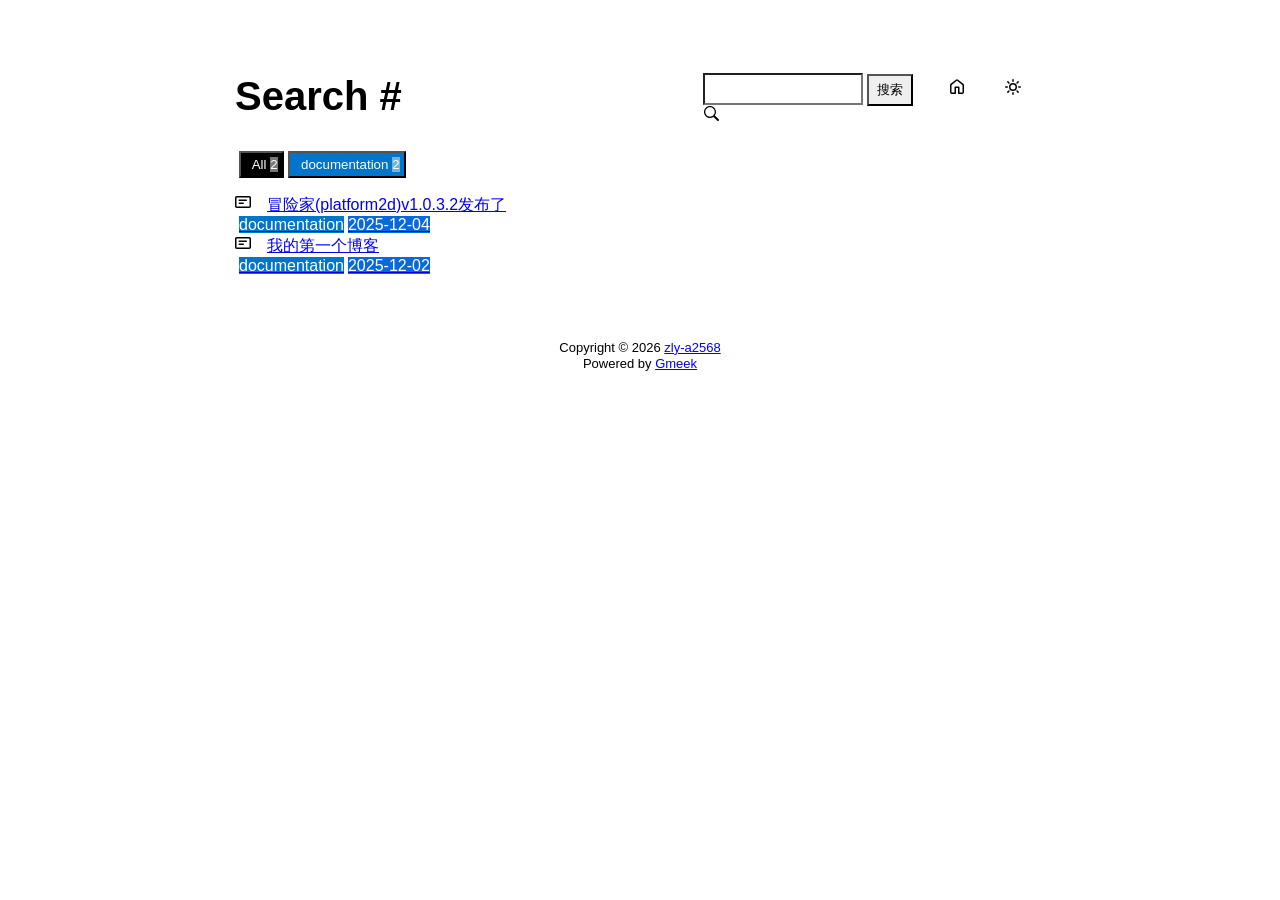
<file: docs/tag.html>
<!DOCTYPE html>
<html data-color-mode="light" data-dark-theme="dark" data-light-theme="light" lang="zh-CN">
<head>
    <meta content="text/html; charset=utf-8" http-equiv="content-type" />
    <meta name="viewport" content="width=device-width,initial-scale=1.0">
    <meta http-equiv="X-UA-Compatible" content="IE=edge">
    <link href='https://mirrors.sustech.edu.cn/cdnjs/ajax/libs/Primer/21.0.7/primer.css' rel='stylesheet' />
    
    <link rel="icon" href="https://avatars.githubusercontent.com/u/233685767?v=4"><script>
        let theme = localStorage.getItem("meek_theme") || "light";
        document.documentElement.setAttribute("data-color-mode", theme);
    </script>
<meta name="description" content="zly-a2568 search page">
<title>zly-a2568 - Tag</title>

</head>
<style>
body{box-sizing: border-box;min-width: 200px;max-width: 900px;margin: 20px auto;padding: 45px;font-size: 16px;font-family: sans-serif;line-height: 1.25;}
#header{display:flex;padding-bottom:8px;border-bottom: 1px solid var(--borderColor-muted, var(--color-border-muted));margin-bottom: 16px;}
#footer {margin-top:64px; text-align: center;font-size: small;}

</style>

<style>
.tagTitle{margin:auto 0;font-size:40px;font-weight:bold;overflow:hidden;white-space:nowrap;text-overflow:ellipsis;}
.title-right{display:flex;margin:auto 0 0 auto;}
.title-right .circle{padding: 14px 16px;margin-right:8px;}

.subnav-search{width:222px;margin-top:8px;margin-right:8px;}
.subnav-search-input{width:160px;border-top-right-radius:0px;border-bottom-right-radius:0px;}
.subnav-search button{padding:5px 8px;border-top-left-radius:0px;border-bottom-left-radius:0px;}

.SideNav-icon{margin-right:16px}
.Label{color: #fff;margin-left:4px;}
#taglabel .Label {margin-bottom:8px;}
.Counter{color:#fff;background-color:rgba(234, 238, 242, 0.5)}

.genTime{float: right;}
.d-flex{min-width:0;}
.listTitle{overflow:hidden;white-space:nowrap;text-overflow: ellipsis;max-width: 100%;}
.listLabels{white-space:nowrap;}

@media (max-width: 600px) {
    body { padding: 8px;}
    .tagTitle{display:none;}
    .LabelTime{display:none;}
}
</style>


<body>
    <div id="header">
<span class="tagTitle"><span>Loading</span><span class="AnimatedEllipsis"></span></span>
<div class="title-right">
    <div class="subnav-search">
        <input type="search" class="form-control subnav-search-input float-left" aria-label="Search site" value="" style="height:32px;">
        <button class="btn float-left" type="submit" onclick="javascript:searchShow()">搜索</button>
        <svg class="subnav-search-icon octicon octicon-search" width="16" height="16" viewBox="0 0 16 16" aria-hidden="true">
            <path id="searchSVG" fill-rule="evenodd"></path>
        </svg>
    </div>
    <a href="https://zly-a2568.github.io" id="buttonHome" class="btn btn-invisible circle" title="首页">
        <svg class="octicon" width="16" height="16">
            <path id="pathHome" fill-rule="evenodd"></path>
        </svg>
    </a>
    <a class="btn btn-invisible circle" onclick="modeSwitch()" title="切换主题">
        <svg class="octicon" width="16" height="16" >
            <path id="themeSwitch" fill-rule="evenodd"></path>
        </svg>
    </a>
</div>
</div>
    <div id="content">
<div id="taglabel" style="margin-bottom:8px;"></div>
<nav class="SideNav"></nav>
<div class="notFind" style="display:none;font-size:24px;margin:8px;">Not Find</div>
</div>
    <div id="footer"><div id="footer1">Copyright © <span id="copyrightYear"></span> <a href="https://zly-a2568.github.io">zly-a2568</a></div>
<div id="footer2">
    <span id="runday"></span><span>Powered by <a href="https://meekdai.com/Gmeek.html" target="_blank">Gmeek</a></span>
</div>

<script>
var now=new Date();
document.getElementById("copyrightYear").innerHTML=now.getFullYear();

if(""!=""){
    var startSite=new Date("");
    var diff=now.getTime()-startSite.getTime();
    var diffDay=Math.floor(diff/(1000*60*60*24));
    document.getElementById("runday").innerHTML="网站运行"+diffDay+"天"+" • ";
}
</script></div>
</body>
<script>
var IconList={'sun': 'M8 10.5a2.5 2.5 0 100-5 2.5 2.5 0 000 5zM8 12a4 4 0 100-8 4 4 0 000 8zM8 0a.75.75 0 01.75.75v1.5a.75.75 0 01-1.5 0V.75A.75.75 0 018 0zm0 13a.75.75 0 01.75.75v1.5a.75.75 0 01-1.5 0v-1.5A.75.75 0 018 13zM2.343 2.343a.75.75 0 011.061 0l1.06 1.061a.75.75 0 01-1.06 1.06l-1.06-1.06a.75.75 0 010-1.06zm9.193 9.193a.75.75 0 011.06 0l1.061 1.06a.75.75 0 01-1.06 1.061l-1.061-1.06a.75.75 0 010-1.061zM16 8a.75.75 0 01-.75.75h-1.5a.75.75 0 010-1.5h1.5A.75.75 0 0116 8zM3 8a.75.75 0 01-.75.75H.75a.75.75 0 010-1.5h1.5A.75.75 0 013 8zm10.657-5.657a.75.75 0 010 1.061l-1.061 1.06a.75.75 0 11-1.06-1.06l1.06-1.06a.75.75 0 011.06 0zm-9.193 9.193a.75.75 0 010 1.06l-1.06 1.061a.75.75 0 11-1.061-1.06l1.06-1.061a.75.75 0 011.061 0z', 'moon': 'M9.598 1.591a.75.75 0 01.785-.175 7 7 0 11-8.967 8.967.75.75 0 01.961-.96 5.5 5.5 0 007.046-7.046.75.75 0 01.175-.786zm1.616 1.945a7 7 0 01-7.678 7.678 5.5 5.5 0 107.678-7.678z', 'sync': 'M1.705 8.005a.75.75 0 0 1 .834.656 5.5 5.5 0 0 0 9.592 2.97l-1.204-1.204a.25.25 0 0 1 .177-.427h3.646a.25.25 0 0 1 .25.25v3.646a.25.25 0 0 1-.427.177l-1.38-1.38A7.002 7.002 0 0 1 1.05 8.84a.75.75 0 0 1 .656-.834ZM8 2.5a5.487 5.487 0 0 0-4.131 1.869l1.204 1.204A.25.25 0 0 1 4.896 6H1.25A.25.25 0 0 1 1 5.75V2.104a.25.25 0 0 1 .427-.177l1.38 1.38A7.002 7.002 0 0 1 14.95 7.16a.75.75 0 0 1-1.49.178A5.5 5.5 0 0 0 8 2.5Z', 'home': 'M6.906.664a1.749 1.749 0 0 1 2.187 0l5.25 4.2c.415.332.657.835.657 1.367v7.019A1.75 1.75 0 0 1 13.25 15h-3.5a.75.75 0 0 1-.75-.75V9H7v5.25a.75.75 0 0 1-.75.75h-3.5A1.75 1.75 0 0 1 1 13.25V6.23c0-.531.242-1.034.657-1.366l5.25-4.2Zm1.25 1.171a.25.25 0 0 0-.312 0l-5.25 4.2a.25.25 0 0 0-.094.196v7.019c0 .138.112.25.25.25H5.5V8.25a.75.75 0 0 1 .75-.75h3.5a.75.75 0 0 1 .75.75v5.25h2.75a.25.25 0 0 0 .25-.25V6.23a.25.25 0 0 0-.094-.195Z', 'search': 'M15.7 13.3l-3.81-3.83A5.93 5.93 0 0 0 13 6c0-3.31-2.69-6-6-6S1 2.69 1 6s2.69 6 6 6c1.3 0 2.48-.41 3.47-1.11l3.83 3.81c.19.2.45.3.7.3.25 0 .52-.09.7-.3a.996.996 0 0 0 0-1.41v.01zM7 10.7c-2.59 0-4.7-2.11-4.7-4.7 0-2.59 2.11-4.7 4.7-4.7 2.59 0 4.7 2.11 4.7 4.7 0 2.59-2.11 4.7-4.7 4.7z', 'post': 'M0 3.75C0 2.784.784 2 1.75 2h12.5c.966 0 1.75.784 1.75 1.75v8.5A1.75 1.75 0 0 1 14.25 14H1.75A1.75 1.75 0 0 1 0 12.25Zm1.75-.25a.25.25 0 0 0-.25.25v8.5c0 .138.112.25.25.25h12.5a.25.25 0 0 0 .25-.25v-8.5a.25.25 0 0 0-.25-.25ZM3.5 6.25a.75.75 0 0 1 .75-.75h7a.75.75 0 0 1 0 1.5h-7a.75.75 0 0 1-.75-.75Zm.75 2.25h4a.75.75 0 0 1 0 1.5h-4a.75.75 0 0 1 0-1.5Z'};
var utterancesLoad=0;

let themeSettings={
    "dark": ["dark","moon","#00f0ff","dark-blue"],
    "light": ["light","sun","#ff5000","github-light"],
    "auto": ["auto","sync","","preferred-color-scheme"]
};
function changeTheme(mode, icon, color, utheme){
    document.documentElement.setAttribute("data-color-mode",mode);
    document.getElementById("themeSwitch").setAttribute("d",value=IconList[icon]);
    document.getElementById("themeSwitch").parentNode.style.color=color;
    if(utterancesLoad==1){utterancesTheme(utheme);}
}
function modeSwitch(){
    let currentMode=document.documentElement.getAttribute('data-color-mode');
    let newMode = currentMode === "light" ? "dark" : currentMode === "dark" ? "auto" : "light";
    localStorage.setItem("meek_theme", newMode);
    if(themeSettings[newMode]){
        changeTheme(...themeSettings[newMode]);
    }
}
function utterancesTheme(theme){
    const message={type:'set-theme',theme: theme};
    const iframe=document.getElementsByClassName('utterances-frame')[0];
    iframe.contentWindow.postMessage(message,'https://utteranc.es');
}
if(themeSettings[theme]){changeTheme(...themeSettings[theme]);}
console.log("\n %c Gmeek last https://github.com/Meekdai/Gmeek \n","padding:5px 0;background:#02d81d;color:#fff");
</script>

<script>
document.getElementById("pathHome").setAttribute("d",IconList["home"]);
document.getElementById("searchSVG").setAttribute("d",IconList["search"]);

tagList=[];
labelsCount={};
jsonData='';
let requestJson="postList.json"
let request=new XMLHttpRequest();
request.open("GET",requestJson);
request.responseType='text';
request.send();
request.onload=function(){
    jsonData=JSON.parse(request.response);
    console.log(jsonData);
    showList(labelsCount);
    setClassDisplay(decodeURI(window.location.hash.slice(1)));
}

function showList(labelsCount){
    let SideNav=document.getElementsByClassName("SideNav")[0];
    SideNav.classList.add("border");
    let taglabel=document.getElementById("taglabel");

    jsonData['labelColorDict']["All"]="#000";
    labelsCount["All"]=0;
    for (let key in jsonData) {
        if (key !== 'labelColorDict' && Array.isArray(jsonData[key]['labels'])) {
            labelsCount["All"]++;
            for (let label of jsonData[key]['labels']) {
                labelsCount[label] = (labelsCount[label] || 0) + 1;
            }
        }
    }

    let sortedLabelsList = Object.keys(labelsCount).sort((a, b) => labelsCount[b] - labelsCount[a]);
    for (let label of sortedLabelsList) {
        tagList.push(label);
        let showLabels = document.createElement("button");
        showLabels.setAttribute("class", "Label");
        showLabels.setAttribute("style", "background-color:" + jsonData['labelColorDict'][label]+";padding:4px;");
        showLabels.innerHTML="&nbsp;&nbsp;"+label+" ";
        showLabels.setAttribute("onclick", "javascript:updateShowTag('" + label + "');");

        let LabelNum=document.createElement("span");
        LabelNum.setAttribute("class","Counter");
        LabelNum.innerHTML=labelsCount[label];
        showLabels.appendChild(LabelNum);
        taglabel.appendChild(showLabels);
    }

    for(i in jsonData){
        if(i!='labelColorDict'){
            let div=document.createElement("div");
            div.setAttribute("class","lists "+jsonData[i]['labels'].join(" "));
            let item=document.createElement("a");
            item.setAttribute("class","SideNav-item d-flex flex-items-center flex-justify-between");
            item.setAttribute("href",jsonData[i]['postUrl']);

            let center=document.createElement("div");
            center.setAttribute("class","d-flex flex-items-center");

            svg=document.createElementNS('http://www.w3.org/2000/svg','svg');
            path=document.createElementNS("http://www.w3.org/2000/svg","path"); 
            span=document.createElement("span");
            svg.setAttributeNS(null,"class","SideNav-icon octicon");
            svg.setAttributeNS(null,"style","width:16px;height:16px");
            path.setAttributeNS(null, "d", IconList["post"]);
            svg.appendChild(path);

            let title=document.createElement("span");
            title.setAttribute("class","listTitle");
            title.innerHTML=jsonData[i]['postTitle'];
            center.appendChild(svg);
            center.appendChild(title);

            let listLabels=document.createElement("div");
            listLabels.setAttribute("class","listLabels");
            
            for(label of jsonData[i]['labels']){
                let LabelName=document.createElement("span");
                LabelName.setAttribute("class","Label LabelName");
                LabelName.setAttribute("style","background-color:"+jsonData['labelColorDict'][label]);
                LabelName.innerHTML=label;
                listLabels.appendChild(LabelName);
            }
            let LabelTime=document.createElement("span");
            LabelTime.setAttribute("class","Label LabelTime");
            LabelTime.setAttribute("style","background-color:"+jsonData[i]['dateLabelColor']);
            LabelTime.innerHTML=jsonData[i]['createdDate'];
            listLabels.appendChild(LabelTime);

            item.appendChild(center);
            item.appendChild(listLabels);
            div.appendChild(item);
            SideNav.appendChild(div);
        }
    }
}

function updateShowTag(label){
    if(window.location.hash.slice(1)!=encodeURI(label)){
        window.location.hash="#"+(label);
        setClassDisplay(label);
    }
}

function setClassDisplay(label){
    let lists = document.getElementsByClassName("lists");
    let tagTitle = document.getElementsByClassName("tagTitle")[0];
    tagTitle.innerHTML="Tag #"+label;
    document.title=label+" - zly-a2568";
    document.getElementsByClassName("subnav-search-input")[0].value='';
    if(label=="All"){
        for(let i = 0; i < lists.length; i++){lists[i].style.display='block';}
        document.getElementsByClassName("notFind")[0].style.display='none';
    }
    else if(tagList.indexOf(label)!=-1){
        for(let i = 0; i < lists.length; i++){
            lists[i].style.display='none';
        }

        let labels = document.getElementsByClassName(label);
        for(let i = 0; i < labels.length; i++){
            labels[i].style.display='block';
        }
        document.getElementsByClassName("notFind")[0].style.display='none';
    }
    else{
        document.getElementsByClassName("subnav-search-input")[0].value=label;
        searchShow();
    }
}

function searchShow(){
    let lists = document.getElementsByClassName("lists");
    let tagTitle = document.getElementsByClassName("tagTitle")[0];
    let searchInput = document.getElementsByClassName("subnav-search-input")[0].value;
    tagTitle.innerHTML="Search #"+searchInput;
    if(searchInput==''){document.title="Search - zly-a2568";}
    else{document.title=searchInput+" - zly-a2568";}
    let a=0;
    window.location.hash="#"+(searchInput);
    for(let i = 0; i < lists.length; i++){
        if(lists[i].childNodes[0].childNodes[0].childNodes[1].innerHTML.toUpperCase().indexOf(searchInput.toUpperCase())==-1){lists[i].style.display='none';}
        else{lists[i].style.display='block';a=a+1;}
    }
    if(a==0){
        let notFind=document.getElementsByClassName("notFind")[0];
        notFind.style.display='block';
        notFind.innerHTML='Not Find "'+searchInput+'"';
    }
    else{document.getElementsByClassName("notFind")[0].style.display='none';}
}

</script>

</html>
</file>
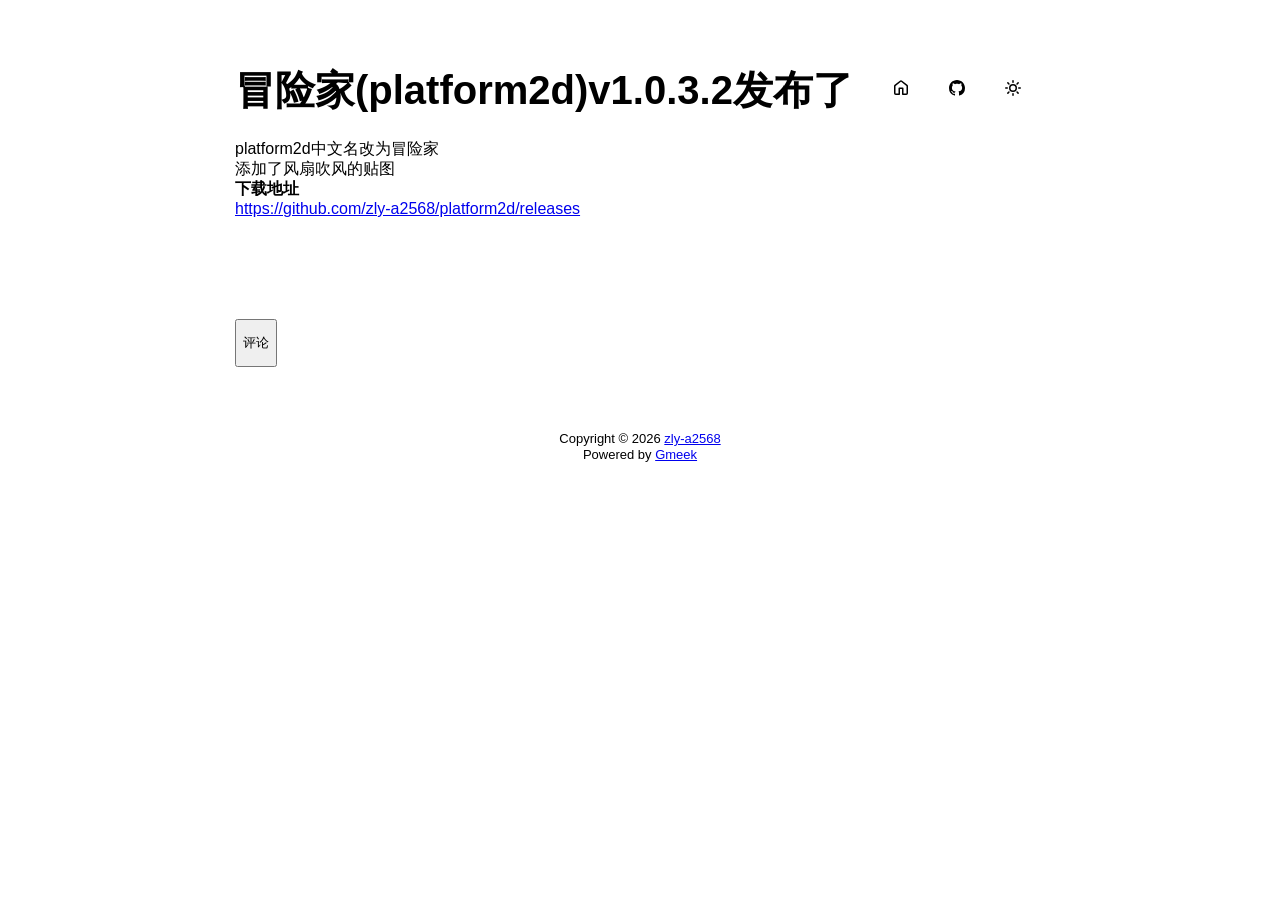
<file: docs/post/mao-xian-jia-(platform2d)v1.0.3.2-fa-bu-le.html>
<!DOCTYPE html>
<html data-color-mode="light" data-dark-theme="dark" data-light-theme="light" lang="zh-CN">
<head>
    <meta content="text/html; charset=utf-8" http-equiv="content-type" />
    <meta name="viewport" content="width=device-width,initial-scale=1.0">
    <meta http-equiv="X-UA-Compatible" content="IE=edge">
    <link href='https://mirrors.sustech.edu.cn/cdnjs/ajax/libs/Primer/21.0.7/primer.css' rel='stylesheet' />
    
    <link rel="icon" href="https://avatars.githubusercontent.com/u/233685767?v=4"><script>
        let theme = localStorage.getItem("meek_theme") || "light";
        document.documentElement.setAttribute("data-color-mode", theme);
    </script>
<meta name="description" content="platform2d中文名改为冒险家
添加了风扇吹风的贴图
**下载地址**
[https://github.com/zly-a2568/platform2d/releases](url)。">
<meta property="og:title" content="冒险家(platform2d)v1.0.3.2发布了">
<meta property="og:description" content="platform2d中文名改为冒险家
添加了风扇吹风的贴图
**下载地址**
[https://github.com/zly-a2568/platform2d/releases](url)。">
<meta property="og:type" content="article">
<meta property="og:url" content="https://zly-a2568.github.io/post/mao-xian-jia-%28platform2d%29v1.0.3.2-fa-bu-le.html">
<meta property="og:image" content="https://avatars.githubusercontent.com/u/233685767?v=4">
<title>冒险家(platform2d)v1.0.3.2发布了</title>



</head>
<style>
body{box-sizing: border-box;min-width: 200px;max-width: 900px;margin: 20px auto;padding: 45px;font-size: 16px;font-family: sans-serif;line-height: 1.25;}
#header{display:flex;padding-bottom:8px;border-bottom: 1px solid var(--borderColor-muted, var(--color-border-muted));margin-bottom: 16px;}
#footer {margin-top:64px; text-align: center;font-size: small;}

</style>

<style>
.postTitle{margin: auto 0;font-size:40px;font-weight:bold;}
.title-right{display:flex;margin:auto 0 0 auto;}
.title-right .circle{padding: 14px 16px;margin-right:8px;}
#postBody{border-bottom: 1px solid var(--color-border-default);padding-bottom:36px;}
#postBody hr{height:2px;}
#cmButton{height:48px;margin-top:48px;}
#comments{margin-top:64px;}
.g-emoji{font-size:24px;}
@media (max-width: 600px) {
    body {padding: 8px;}
    .postTitle{font-size:24px;}
}

</style>




<body>
    <div id="header">
<h1 class="postTitle">冒险家(platform2d)v1.0.3.2发布了</h1>
<div class="title-right">
    <a href="https://zly-a2568.github.io" id="buttonHome" class="btn btn-invisible circle" title="首页">
        <svg class="octicon" width="16" height="16">
            <path id="pathHome" fill-rule="evenodd"></path>
        </svg>
    </a>
    
    <a href="https://github.com/zly-a2568/zly-a2568.github.io/issues/2" target="_blank" class="btn btn-invisible circle" title="Issue">
        <svg class="octicon" width="16" height="16">
            <path id="pathIssue" fill-rule="evenodd"></path>
        </svg>
    </a>
    

    <a class="btn btn-invisible circle" onclick="modeSwitch();" title="切换主题">
        <svg class="octicon" width="16" height="16" >
            <path id="themeSwitch" fill-rule="evenodd"></path>
        </svg>
    </a>

</div>
</div>
    <div id="content">
<div class="markdown-body" id="postBody"><p>platform2d中文名改为冒险家<br>
添加了风扇吹风的贴图<br>
<strong>下载地址</strong><br>
<a href="url">https://github.com/zly-a2568/platform2d/releases</a></p></div>
<div style="font-size:small;margin-top:8px;float:right;"></div>

<button class="btn btn-block" type="button" onclick="openComments()" id="cmButton">评论</button>
<div class="comments" id="comments"></div>

</div>
    <div id="footer"><div id="footer1">Copyright © <span id="copyrightYear"></span> <a href="https://zly-a2568.github.io">zly-a2568</a></div>
<div id="footer2">
    <span id="runday"></span><span>Powered by <a href="https://meekdai.com/Gmeek.html" target="_blank">Gmeek</a></span>
</div>

<script>
var now=new Date();
document.getElementById("copyrightYear").innerHTML=now.getFullYear();

if(""!=""){
    var startSite=new Date("");
    var diff=now.getTime()-startSite.getTime();
    var diffDay=Math.floor(diff/(1000*60*60*24));
    document.getElementById("runday").innerHTML="网站运行"+diffDay+"天"+" • ";
}
</script></div>
</body>
<script>
var IconList={'sun': 'M8 10.5a2.5 2.5 0 100-5 2.5 2.5 0 000 5zM8 12a4 4 0 100-8 4 4 0 000 8zM8 0a.75.75 0 01.75.75v1.5a.75.75 0 01-1.5 0V.75A.75.75 0 018 0zm0 13a.75.75 0 01.75.75v1.5a.75.75 0 01-1.5 0v-1.5A.75.75 0 018 13zM2.343 2.343a.75.75 0 011.061 0l1.06 1.061a.75.75 0 01-1.06 1.06l-1.06-1.06a.75.75 0 010-1.06zm9.193 9.193a.75.75 0 011.06 0l1.061 1.06a.75.75 0 01-1.06 1.061l-1.061-1.06a.75.75 0 010-1.061zM16 8a.75.75 0 01-.75.75h-1.5a.75.75 0 010-1.5h1.5A.75.75 0 0116 8zM3 8a.75.75 0 01-.75.75H.75a.75.75 0 010-1.5h1.5A.75.75 0 013 8zm10.657-5.657a.75.75 0 010 1.061l-1.061 1.06a.75.75 0 11-1.06-1.06l1.06-1.06a.75.75 0 011.06 0zm-9.193 9.193a.75.75 0 010 1.06l-1.06 1.061a.75.75 0 11-1.061-1.06l1.06-1.061a.75.75 0 011.061 0z', 'moon': 'M9.598 1.591a.75.75 0 01.785-.175 7 7 0 11-8.967 8.967.75.75 0 01.961-.96 5.5 5.5 0 007.046-7.046.75.75 0 01.175-.786zm1.616 1.945a7 7 0 01-7.678 7.678 5.5 5.5 0 107.678-7.678z', 'sync': 'M1.705 8.005a.75.75 0 0 1 .834.656 5.5 5.5 0 0 0 9.592 2.97l-1.204-1.204a.25.25 0 0 1 .177-.427h3.646a.25.25 0 0 1 .25.25v3.646a.25.25 0 0 1-.427.177l-1.38-1.38A7.002 7.002 0 0 1 1.05 8.84a.75.75 0 0 1 .656-.834ZM8 2.5a5.487 5.487 0 0 0-4.131 1.869l1.204 1.204A.25.25 0 0 1 4.896 6H1.25A.25.25 0 0 1 1 5.75V2.104a.25.25 0 0 1 .427-.177l1.38 1.38A7.002 7.002 0 0 1 14.95 7.16a.75.75 0 0 1-1.49.178A5.5 5.5 0 0 0 8 2.5Z', 'home': 'M6.906.664a1.749 1.749 0 0 1 2.187 0l5.25 4.2c.415.332.657.835.657 1.367v7.019A1.75 1.75 0 0 1 13.25 15h-3.5a.75.75 0 0 1-.75-.75V9H7v5.25a.75.75 0 0 1-.75.75h-3.5A1.75 1.75 0 0 1 1 13.25V6.23c0-.531.242-1.034.657-1.366l5.25-4.2Zm1.25 1.171a.25.25 0 0 0-.312 0l-5.25 4.2a.25.25 0 0 0-.094.196v7.019c0 .138.112.25.25.25H5.5V8.25a.75.75 0 0 1 .75-.75h3.5a.75.75 0 0 1 .75.75v5.25h2.75a.25.25 0 0 0 .25-.25V6.23a.25.25 0 0 0-.094-.195Z', 'github': 'M8 0c4.42 0 8 3.58 8 8a8.013 8.013 0 0 1-5.45 7.59c-.4.08-.55-.17-.55-.38 0-.27.01-1.13.01-2.2 0-.75-.25-1.23-.54-1.48 1.78-.2 3.65-.88 3.65-3.95 0-.88-.31-1.59-.82-2.15.08-.2.36-1.02-.08-2.12 0 0-.67-.22-2.2.82-.64-.18-1.32-.27-2-.27-.68 0-1.36.09-2 .27-1.53-1.03-2.2-.82-2.2-.82-.44 1.1-.16 1.92-.08 2.12-.51.56-.82 1.28-.82 2.15 0 3.06 1.86 3.75 3.64 3.95-.23.2-.44.55-.51 1.07-.46.21-1.61.55-2.33-.66-.15-.24-.6-.83-1.23-.82-.67.01-.27.38.01.53.34.19.73.9.82 1.13.16.45.68 1.31 2.69.94 0 .67.01 1.3.01 1.49 0 .21-.15.45-.55.38A7.995 7.995 0 0 1 0 8c0-4.42 3.58-8 8-8Z'};
var utterancesLoad=0;

let themeSettings={
    "dark": ["dark","moon","#00f0ff","dark-blue"],
    "light": ["light","sun","#ff5000","github-light"],
    "auto": ["auto","sync","","preferred-color-scheme"]
};
function changeTheme(mode, icon, color, utheme){
    document.documentElement.setAttribute("data-color-mode",mode);
    document.getElementById("themeSwitch").setAttribute("d",value=IconList[icon]);
    document.getElementById("themeSwitch").parentNode.style.color=color;
    if(utterancesLoad==1){utterancesTheme(utheme);}
}
function modeSwitch(){
    let currentMode=document.documentElement.getAttribute('data-color-mode');
    let newMode = currentMode === "light" ? "dark" : currentMode === "dark" ? "auto" : "light";
    localStorage.setItem("meek_theme", newMode);
    if(themeSettings[newMode]){
        changeTheme(...themeSettings[newMode]);
    }
}
function utterancesTheme(theme){
    const message={type:'set-theme',theme: theme};
    const iframe=document.getElementsByClassName('utterances-frame')[0];
    iframe.contentWindow.postMessage(message,'https://utteranc.es');
}
if(themeSettings[theme]){changeTheme(...themeSettings[theme]);}
console.log("\n %c Gmeek last https://github.com/Meekdai/Gmeek \n","padding:5px 0;background:#02d81d;color:#fff");
</script>

<script>
document.getElementById("pathHome").setAttribute("d",IconList["home"]);
document.getElementById("pathIssue").setAttribute("d",IconList["github"]);



function openComments(){
    cm=document.getElementById("comments");
    cmButton=document.getElementById("cmButton");
    cmButton.innerHTML="loading";
    span=document.createElement("span");
    span.setAttribute("class","AnimatedEllipsis");
    cmButton.appendChild(span);

    script=document.createElement("script");
    script.setAttribute("src","https://utteranc.es/client.js");
    script.setAttribute("repo","zly-a2568/zly-a2568.github.io");
    script.setAttribute("issue-term","title");
    
    if(localStorage.getItem("meek_theme")=="dark"){script.setAttribute("theme","dark-blue");}
    else if(localStorage.getItem("meek_theme")=="light") {script.setAttribute("theme","github-light");}
    else{script.setAttribute("theme","preferred-color-scheme");}
    
    script.setAttribute("crossorigin","anonymous");
    script.setAttribute("async","");
    cm.appendChild(script);

    int=self.setInterval("iFrameLoading()",200);
}

function iFrameLoading(){
    var utterances=document.getElementsByClassName('utterances');
    if(utterances.length==1){
        if(utterances[0].style.height!=""){
            utterancesLoad=1;
            int=window.clearInterval(int);
            document.getElementById("cmButton").style.display="none";
            console.log("utterances Load OK");
        }
    }
}



</script>


</html>
</file>
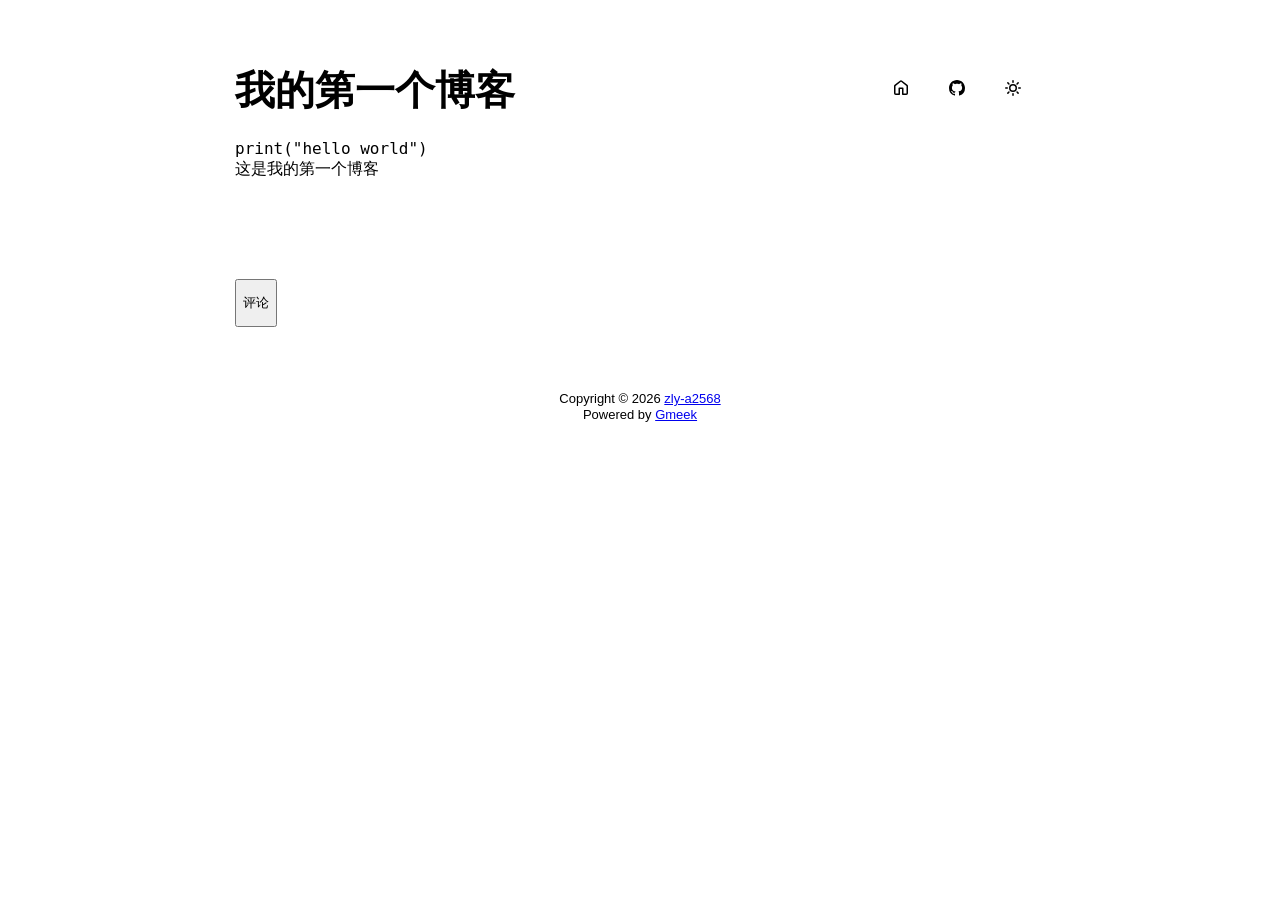
<file: docs/post/wo-de-di-yi-ge-bo-ke.html>
<!DOCTYPE html>
<html data-color-mode="light" data-dark-theme="dark" data-light-theme="light" lang="zh-CN">
<head>
    <meta content="text/html; charset=utf-8" http-equiv="content-type" />
    <meta name="viewport" content="width=device-width,initial-scale=1.0">
    <meta http-equiv="X-UA-Compatible" content="IE=edge">
    <link href='https://mirrors.sustech.edu.cn/cdnjs/ajax/libs/Primer/21.0.7/primer.css' rel='stylesheet' />
    
    <link rel="icon" href="https://avatars.githubusercontent.com/u/233685767?v=4"><script>
        let theme = localStorage.getItem("meek_theme") || "light";
        document.documentElement.setAttribute("data-color-mode", theme);
    </script>
<meta name="description" content="`print('hello world')`
这是我的第一个博客。">
<meta property="og:title" content="我的第一个博客">
<meta property="og:description" content="`print('hello world')`
这是我的第一个博客。">
<meta property="og:type" content="article">
<meta property="og:url" content="https://zly-a2568.github.io/post/wo-de-di-yi-ge-bo-ke.html">
<meta property="og:image" content="https://avatars.githubusercontent.com/u/233685767?v=4">
<title>我的第一个博客</title>



</head>
<style>
body{box-sizing: border-box;min-width: 200px;max-width: 900px;margin: 20px auto;padding: 45px;font-size: 16px;font-family: sans-serif;line-height: 1.25;}
#header{display:flex;padding-bottom:8px;border-bottom: 1px solid var(--borderColor-muted, var(--color-border-muted));margin-bottom: 16px;}
#footer {margin-top:64px; text-align: center;font-size: small;}

</style>

<style>
.postTitle{margin: auto 0;font-size:40px;font-weight:bold;}
.title-right{display:flex;margin:auto 0 0 auto;}
.title-right .circle{padding: 14px 16px;margin-right:8px;}
#postBody{border-bottom: 1px solid var(--color-border-default);padding-bottom:36px;}
#postBody hr{height:2px;}
#cmButton{height:48px;margin-top:48px;}
#comments{margin-top:64px;}
.g-emoji{font-size:24px;}
@media (max-width: 600px) {
    body {padding: 8px;}
    .postTitle{font-size:24px;}
}

</style>




<body>
    <div id="header">
<h1 class="postTitle">我的第一个博客</h1>
<div class="title-right">
    <a href="https://zly-a2568.github.io" id="buttonHome" class="btn btn-invisible circle" title="首页">
        <svg class="octicon" width="16" height="16">
            <path id="pathHome" fill-rule="evenodd"></path>
        </svg>
    </a>
    
    <a href="https://github.com/zly-a2568/zly-a2568.github.io/issues/1" target="_blank" class="btn btn-invisible circle" title="Issue">
        <svg class="octicon" width="16" height="16">
            <path id="pathIssue" fill-rule="evenodd"></path>
        </svg>
    </a>
    

    <a class="btn btn-invisible circle" onclick="modeSwitch();" title="切换主题">
        <svg class="octicon" width="16" height="16" >
            <path id="themeSwitch" fill-rule="evenodd"></path>
        </svg>
    </a>

</div>
</div>
    <div id="content">
<div class="markdown-body" id="postBody"><p><code class="notranslate">print("hello world")</code><br>
这是我的第一个博客</p></div>
<div style="font-size:small;margin-top:8px;float:right;"></div>

<button class="btn btn-block" type="button" onclick="openComments()" id="cmButton">评论</button>
<div class="comments" id="comments"></div>

</div>
    <div id="footer"><div id="footer1">Copyright © <span id="copyrightYear"></span> <a href="https://zly-a2568.github.io">zly-a2568</a></div>
<div id="footer2">
    <span id="runday"></span><span>Powered by <a href="https://meekdai.com/Gmeek.html" target="_blank">Gmeek</a></span>
</div>

<script>
var now=new Date();
document.getElementById("copyrightYear").innerHTML=now.getFullYear();

if(""!=""){
    var startSite=new Date("");
    var diff=now.getTime()-startSite.getTime();
    var diffDay=Math.floor(diff/(1000*60*60*24));
    document.getElementById("runday").innerHTML="网站运行"+diffDay+"天"+" • ";
}
</script></div>
</body>
<script>
var IconList={'sun': 'M8 10.5a2.5 2.5 0 100-5 2.5 2.5 0 000 5zM8 12a4 4 0 100-8 4 4 0 000 8zM8 0a.75.75 0 01.75.75v1.5a.75.75 0 01-1.5 0V.75A.75.75 0 018 0zm0 13a.75.75 0 01.75.75v1.5a.75.75 0 01-1.5 0v-1.5A.75.75 0 018 13zM2.343 2.343a.75.75 0 011.061 0l1.06 1.061a.75.75 0 01-1.06 1.06l-1.06-1.06a.75.75 0 010-1.06zm9.193 9.193a.75.75 0 011.06 0l1.061 1.06a.75.75 0 01-1.06 1.061l-1.061-1.06a.75.75 0 010-1.061zM16 8a.75.75 0 01-.75.75h-1.5a.75.75 0 010-1.5h1.5A.75.75 0 0116 8zM3 8a.75.75 0 01-.75.75H.75a.75.75 0 010-1.5h1.5A.75.75 0 013 8zm10.657-5.657a.75.75 0 010 1.061l-1.061 1.06a.75.75 0 11-1.06-1.06l1.06-1.06a.75.75 0 011.06 0zm-9.193 9.193a.75.75 0 010 1.06l-1.06 1.061a.75.75 0 11-1.061-1.06l1.06-1.061a.75.75 0 011.061 0z', 'moon': 'M9.598 1.591a.75.75 0 01.785-.175 7 7 0 11-8.967 8.967.75.75 0 01.961-.96 5.5 5.5 0 007.046-7.046.75.75 0 01.175-.786zm1.616 1.945a7 7 0 01-7.678 7.678 5.5 5.5 0 107.678-7.678z', 'sync': 'M1.705 8.005a.75.75 0 0 1 .834.656 5.5 5.5 0 0 0 9.592 2.97l-1.204-1.204a.25.25 0 0 1 .177-.427h3.646a.25.25 0 0 1 .25.25v3.646a.25.25 0 0 1-.427.177l-1.38-1.38A7.002 7.002 0 0 1 1.05 8.84a.75.75 0 0 1 .656-.834ZM8 2.5a5.487 5.487 0 0 0-4.131 1.869l1.204 1.204A.25.25 0 0 1 4.896 6H1.25A.25.25 0 0 1 1 5.75V2.104a.25.25 0 0 1 .427-.177l1.38 1.38A7.002 7.002 0 0 1 14.95 7.16a.75.75 0 0 1-1.49.178A5.5 5.5 0 0 0 8 2.5Z', 'home': 'M6.906.664a1.749 1.749 0 0 1 2.187 0l5.25 4.2c.415.332.657.835.657 1.367v7.019A1.75 1.75 0 0 1 13.25 15h-3.5a.75.75 0 0 1-.75-.75V9H7v5.25a.75.75 0 0 1-.75.75h-3.5A1.75 1.75 0 0 1 1 13.25V6.23c0-.531.242-1.034.657-1.366l5.25-4.2Zm1.25 1.171a.25.25 0 0 0-.312 0l-5.25 4.2a.25.25 0 0 0-.094.196v7.019c0 .138.112.25.25.25H5.5V8.25a.75.75 0 0 1 .75-.75h3.5a.75.75 0 0 1 .75.75v5.25h2.75a.25.25 0 0 0 .25-.25V6.23a.25.25 0 0 0-.094-.195Z', 'github': 'M8 0c4.42 0 8 3.58 8 8a8.013 8.013 0 0 1-5.45 7.59c-.4.08-.55-.17-.55-.38 0-.27.01-1.13.01-2.2 0-.75-.25-1.23-.54-1.48 1.78-.2 3.65-.88 3.65-3.95 0-.88-.31-1.59-.82-2.15.08-.2.36-1.02-.08-2.12 0 0-.67-.22-2.2.82-.64-.18-1.32-.27-2-.27-.68 0-1.36.09-2 .27-1.53-1.03-2.2-.82-2.2-.82-.44 1.1-.16 1.92-.08 2.12-.51.56-.82 1.28-.82 2.15 0 3.06 1.86 3.75 3.64 3.95-.23.2-.44.55-.51 1.07-.46.21-1.61.55-2.33-.66-.15-.24-.6-.83-1.23-.82-.67.01-.27.38.01.53.34.19.73.9.82 1.13.16.45.68 1.31 2.69.94 0 .67.01 1.3.01 1.49 0 .21-.15.45-.55.38A7.995 7.995 0 0 1 0 8c0-4.42 3.58-8 8-8Z'};
var utterancesLoad=0;

let themeSettings={
    "dark": ["dark","moon","#00f0ff","dark-blue"],
    "light": ["light","sun","#ff5000","github-light"],
    "auto": ["auto","sync","","preferred-color-scheme"]
};
function changeTheme(mode, icon, color, utheme){
    document.documentElement.setAttribute("data-color-mode",mode);
    document.getElementById("themeSwitch").setAttribute("d",value=IconList[icon]);
    document.getElementById("themeSwitch").parentNode.style.color=color;
    if(utterancesLoad==1){utterancesTheme(utheme);}
}
function modeSwitch(){
    let currentMode=document.documentElement.getAttribute('data-color-mode');
    let newMode = currentMode === "light" ? "dark" : currentMode === "dark" ? "auto" : "light";
    localStorage.setItem("meek_theme", newMode);
    if(themeSettings[newMode]){
        changeTheme(...themeSettings[newMode]);
    }
}
function utterancesTheme(theme){
    const message={type:'set-theme',theme: theme};
    const iframe=document.getElementsByClassName('utterances-frame')[0];
    iframe.contentWindow.postMessage(message,'https://utteranc.es');
}
if(themeSettings[theme]){changeTheme(...themeSettings[theme]);}
console.log("\n %c Gmeek last https://github.com/Meekdai/Gmeek \n","padding:5px 0;background:#02d81d;color:#fff");
</script>

<script>
document.getElementById("pathHome").setAttribute("d",IconList["home"]);
document.getElementById("pathIssue").setAttribute("d",IconList["github"]);



function openComments(){
    cm=document.getElementById("comments");
    cmButton=document.getElementById("cmButton");
    cmButton.innerHTML="loading";
    span=document.createElement("span");
    span.setAttribute("class","AnimatedEllipsis");
    cmButton.appendChild(span);

    script=document.createElement("script");
    script.setAttribute("src","https://utteranc.es/client.js");
    script.setAttribute("repo","zly-a2568/zly-a2568.github.io");
    script.setAttribute("issue-term","title");
    
    if(localStorage.getItem("meek_theme")=="dark"){script.setAttribute("theme","dark-blue");}
    else if(localStorage.getItem("meek_theme")=="light") {script.setAttribute("theme","github-light");}
    else{script.setAttribute("theme","preferred-color-scheme");}
    
    script.setAttribute("crossorigin","anonymous");
    script.setAttribute("async","");
    cm.appendChild(script);

    int=self.setInterval("iFrameLoading()",200);
}

function iFrameLoading(){
    var utterances=document.getElementsByClassName('utterances');
    if(utterances.length==1){
        if(utterances[0].style.height!=""){
            utterancesLoad=1;
            int=window.clearInterval(int);
            document.getElementById("cmButton").style.display="none";
            console.log("utterances Load OK");
        }
    }
}



</script>


</html>
</file>
